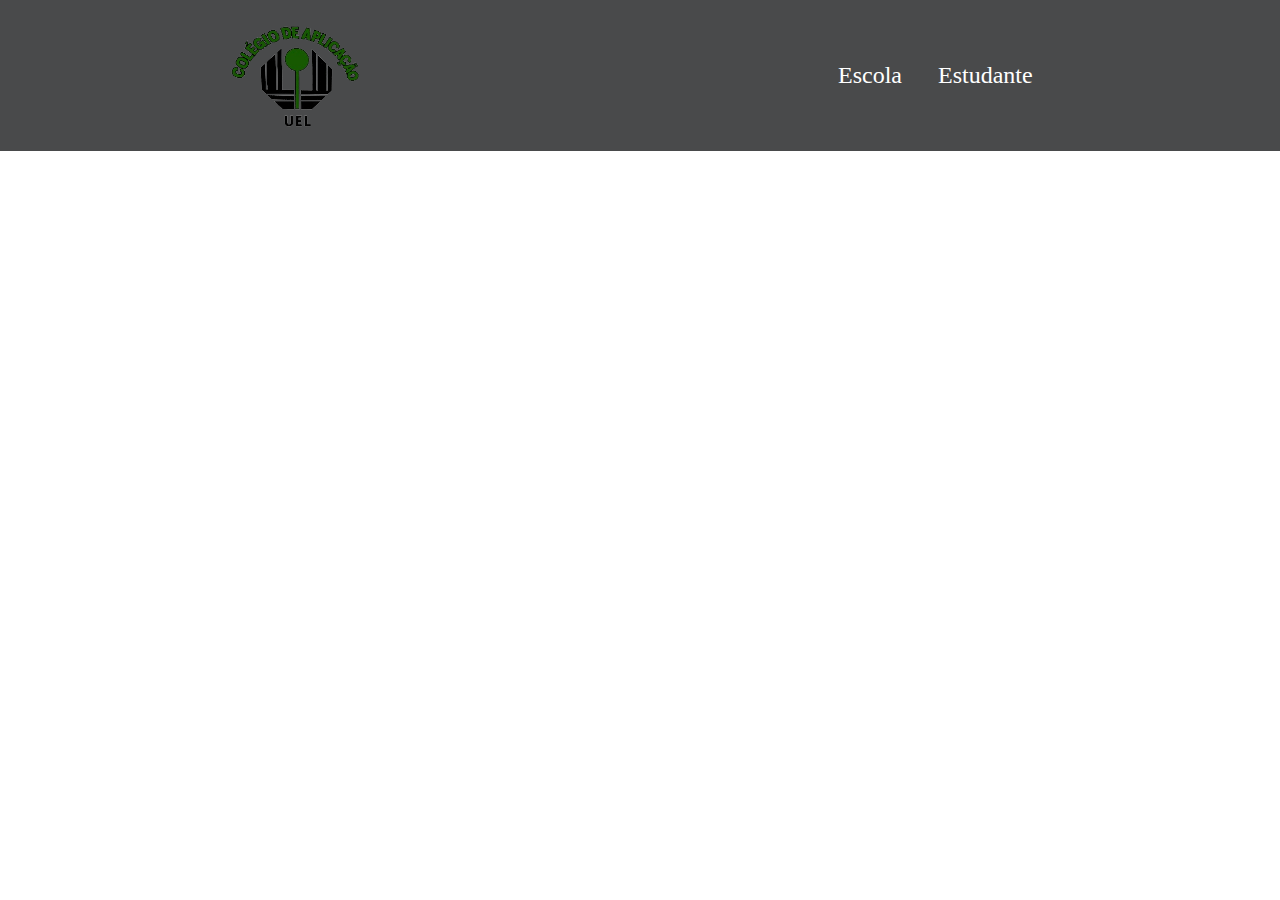
<file: index.html>
<!DOCTYPE html>
<html lang="pt-br">
    <head>
        <meta charset="UTF-8">
        <meta name="viewport" content="width=device-width, initial-scale=1.0">
        <title>site do Arthur</title>
        <link rel="stylesheet" href="style.css">
    </head>
    <body> 
        <header class="cabecalho">
                <img class="cabecalho-imagem" src="apl.png" alt="logo do Colégio Aplicação" style="background: none;">
                <ul class="cabecalho-lista">
                    <li class="cabecalho-lista-item">Escola</li>
                    <li class="cabecalho-lista-item">Estudante</li>
                </ul>
        </header>

        <main>



        </main> 
        <footer>

            
        </footer>   
    </body>
</html>
</file>
<file: style.css>
* {
    margin: 0;
    padding: 0;
}

.cabecalho {
    background-color: #494a4b;
    color: white;
    display: flex;
    justify-content: space-around;
    align-items: center;
    padding: 24px 0;
}

.cabecalho-imagem{
    width: 10%;
}

.cabecalho-lista-item{
    display: inline-block;
    margin: 0 16px;
    font-size: 24px;
}
</file>
